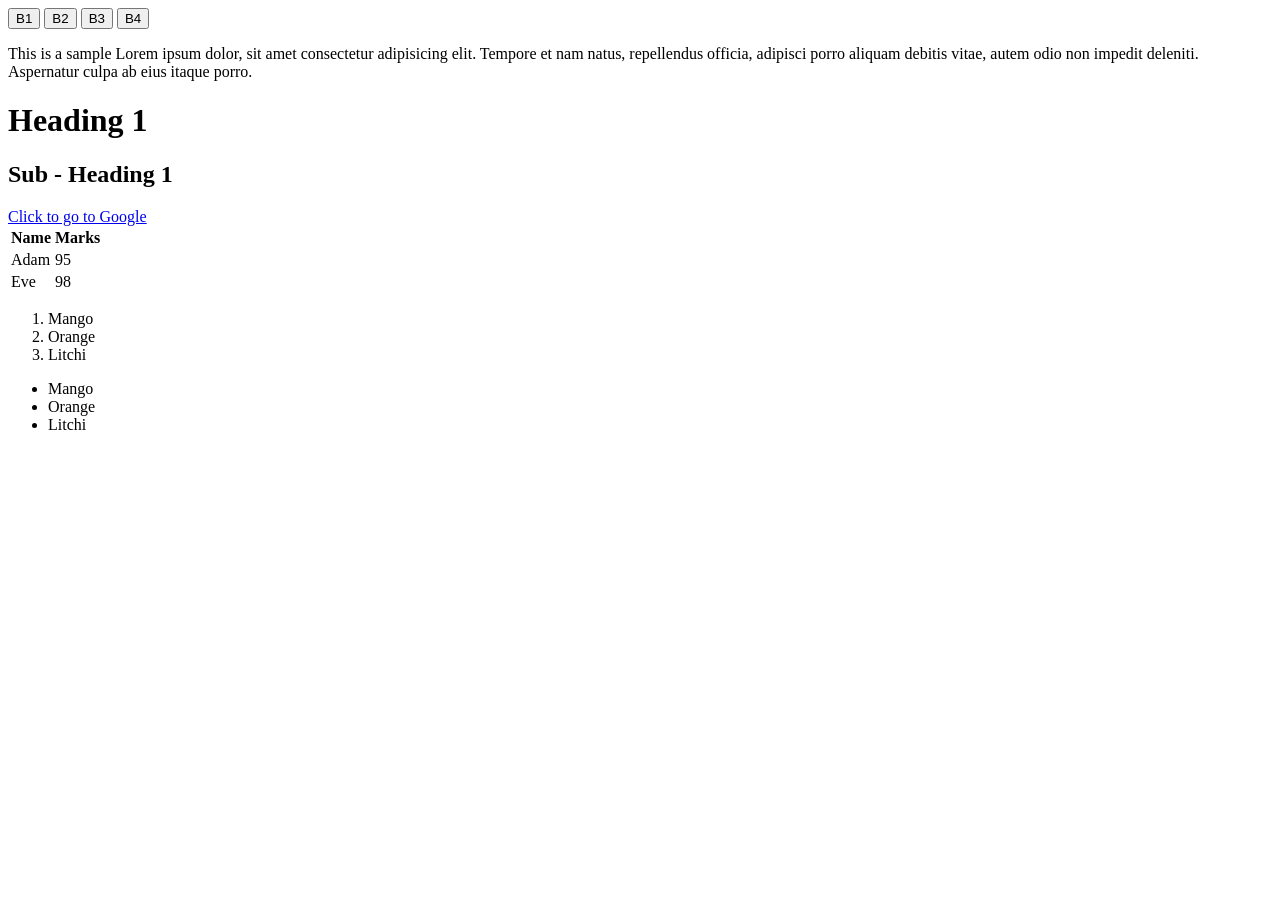
<file: APIs/index.html>
<!DOCTYPE html>
<html lang="en">
    <head>
        <meta charset="UTF-8">
        <meta name="viewport" content="width=device-width, initial-scale=1.0">
        <title>Prime</title>
    </head>
    <body>
        <button id = "b1" class = "btn">B1</button>
        <button id = "b2" class = "btn">B2</button>
        <button  id = "b3" class = "btn">B3</button>
        <button id = "b4" class = "btn">B4</button>
        <p>This is a sample Lorem ipsum dolor, sit amet consectetur adipisicing elit. Tempore et nam natus, repellendus officia, adipisci porro aliquam debitis vitae, autem odio non impedit deleniti. Aspernatur culpa ab eius itaque porro.</p>
        <h1> Heading 1</h1>
        <h2> Sub - Heading 1</h2>
        <a href ="https://www.google.com"> Click to go to Google </a>
        <table>
            <tr>
                <th>Name</th>
                <th>Marks</th>
            </tr>
            <tr>
                <td>Adam</td>
                <td>95</td>
            </tr>
            <tr>
                <td>Eve</td>
                <td>98</td>
            </tr>
        </table>

        <ol>
            <li>Mango</li>
            <li>Orange</li>
            <li>Litchi</li>
            
        </ol>
        <ul>
            <li>Mango</li>
            <li>Orange</li>
            <li>Litchi</li>
            
        </ul>
    </body>
</html>
</file>
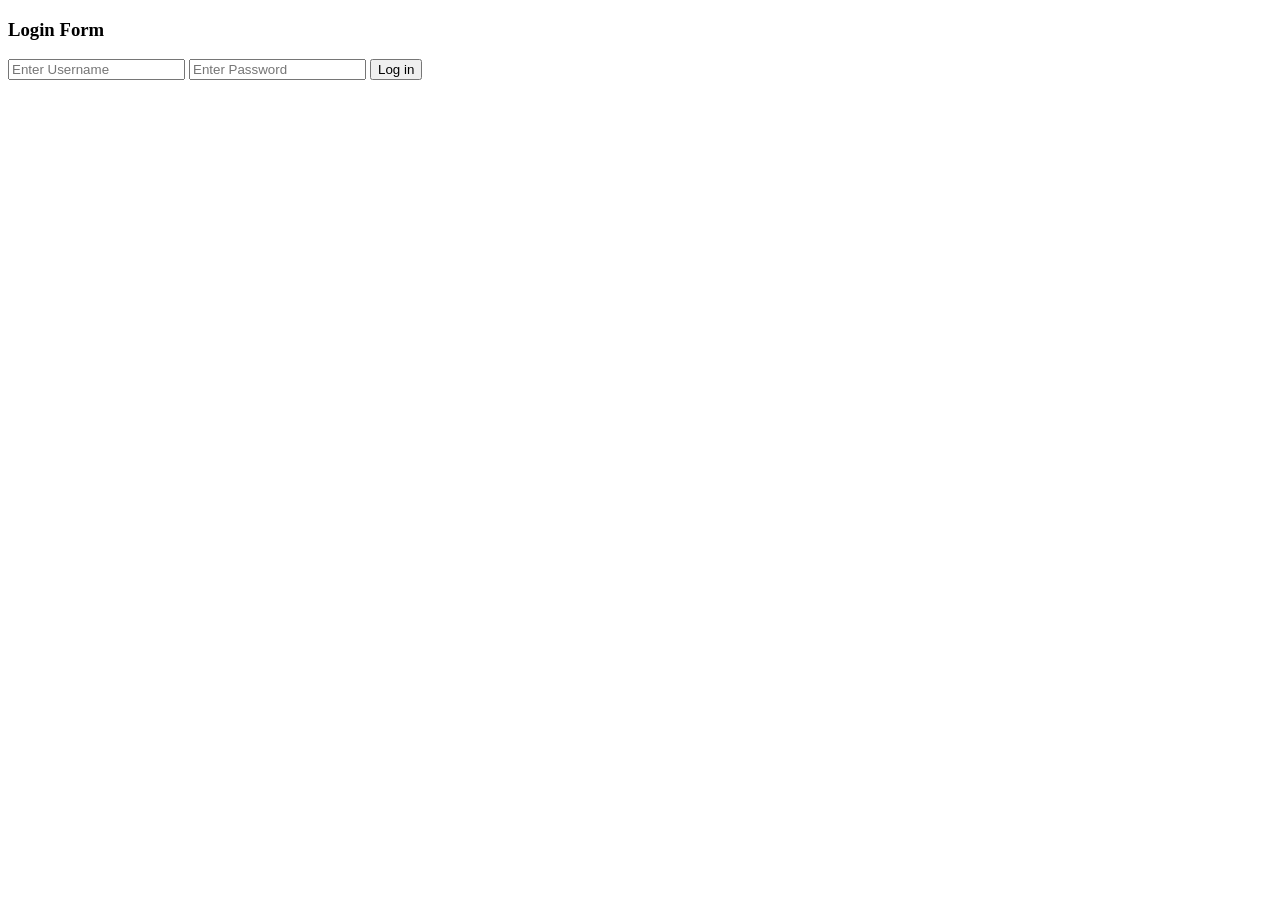
<file: flask/templates/login.html>
<!DOCTYPE html>
<html lang="en">
<head>
    <meta charset="UTF-8">
    <meta name="viewport" content="width=device-width, initial-scale=1.0">
    <title>Login Page</title>
</head>
<body>
    <h3>Login Form </h3>
    <form  action="/login" method="post" autocomplete="off">
        <input type = "text" name = "username" placeholder = "Enter Username">
        <input type = "password" name = "password" placeholder = "Enter Password">
        <button type = "submit"> Log in</button>
    </form>
</body>
</html>
</file>
